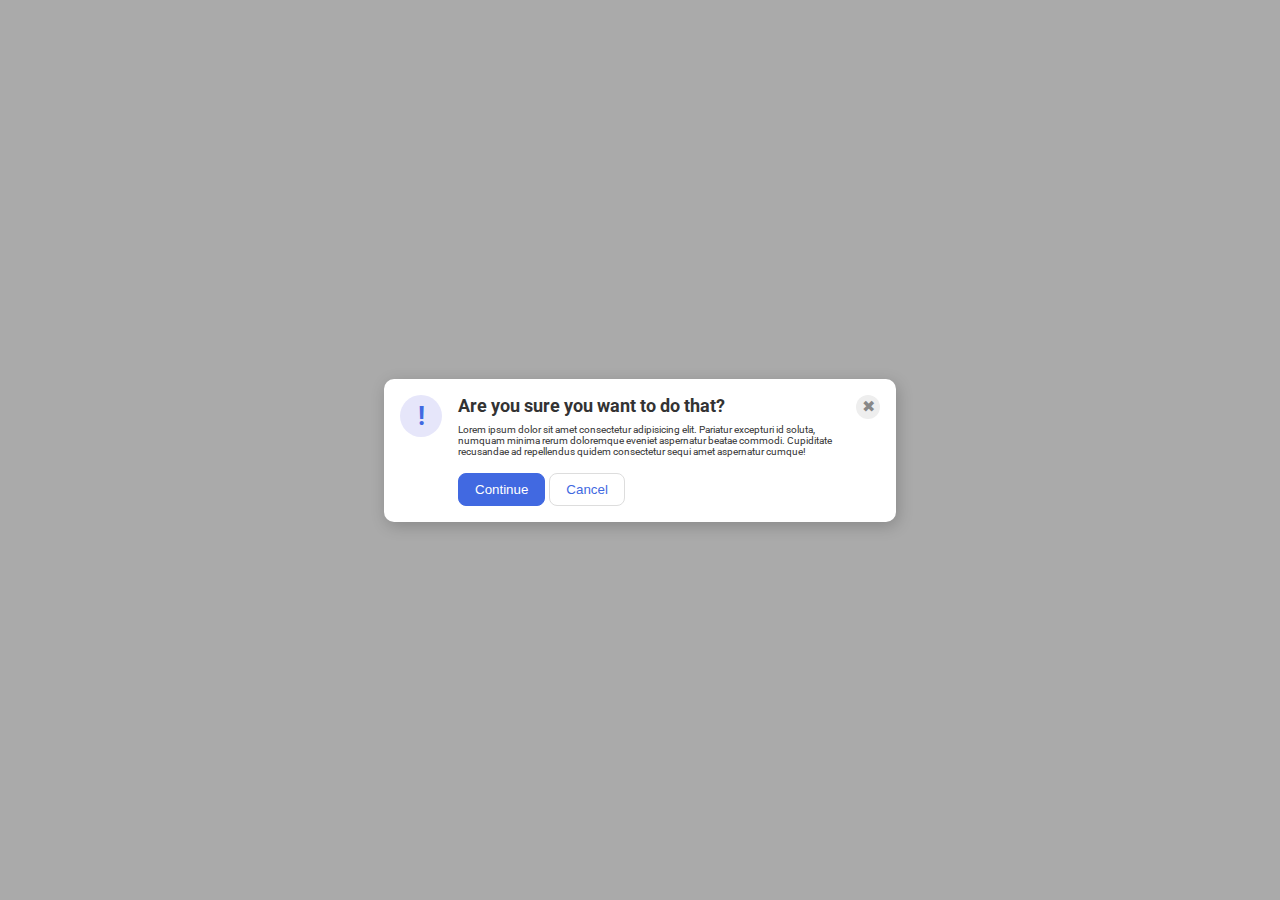
<file: flex/05-flex-modal/index.html>
<!DOCTYPE html>
<html lang="en">
  <head>
    <meta charset="UTF-8">
    <meta http-equiv="X-UA-Compatible" content="IE=edge">
    <meta name="viewport" content="width=device-width, initial-scale=1.0">
    <link rel="stylesheet" href="style.css">
    <title>Modal</title>
  </head>
  <body>
    <div class="modal">
      <div class="icon">!</div>
      <div>
        <div class="header">Are you sure you want to do that?</div>
        <div class="text">Lorem ipsum dolor sit amet consectetur adipisicing elit. Pariatur excepturi id soluta, numquam minima rerum doloremque eveniet aspernatur beatae commodi. Cupiditate recusandae ad repellendus quidem consectetur sequi amet aspernatur cumque!</div>
        <div class="space">
        </div>
        <button class="continue">Continue</button>
        <button class="cancel">Cancel</button>
      </div>  
      <div class="close-button">✖</div>
    </div>
  </body>
</html>
</file>
<file: flex/05-flex-modal/style.css>
@import url('https://fonts.googleapis.com/css2?family=Roboto:wght@400;700&display=swap');

html, body {
  height: 100%;
}

body {
  font-family: Roboto, sans-serif;
  margin: 0;
  background: #aaa;
  color: #333;
  /* I'll give you this one for free lol */
  display: flex;
  align-items: center;
  justify-content: center;
}

.modal {
  background: white;
  width: 480px;
  border-radius: 10px;
  box-shadow: 2px 4px 16px rgba(0,0,0,.2);
  display: flex;
  justify-content: space-between;
  padding: 16px;

}

.icon {
  color: royalblue;
  font-size: 26px;
  font-weight: 700;
  background: lavender;
  width: 42px;
  height: 42px;
  border-radius: 50%;
  display: flex;
  align-items: center;
  justify-content: center;
  flex-shrink: 0;
  margin-right: 16px;
}

.header {
display: flex;
align-items: center;
font-size: 18px;
font-weight: 700;
gap: 8px;
margin-bottom: 8px;
}


.space{
  margin-top: 16px;
}

.text {
  font-size: 10px;
}

.close-button {
  background: #eee;
  border-radius: 50%;
  color: #888;
  font-weight: 400;
  font-size: 16px;
  height: 24px;
  width: 24px;
  display: flex;
  align-items: center;
  justify-content: center;
  flex-shrink: 0;
}

button {
  padding: 8px 16px;
  border-radius: 8px;
}

button.continue {
  background: royalblue;
  border: 1px solid royalblue;
  color: white;
}

button.cancel {
  background: white;
  border: 1px solid #ddd;
  color: royalblue;
}
</file>
